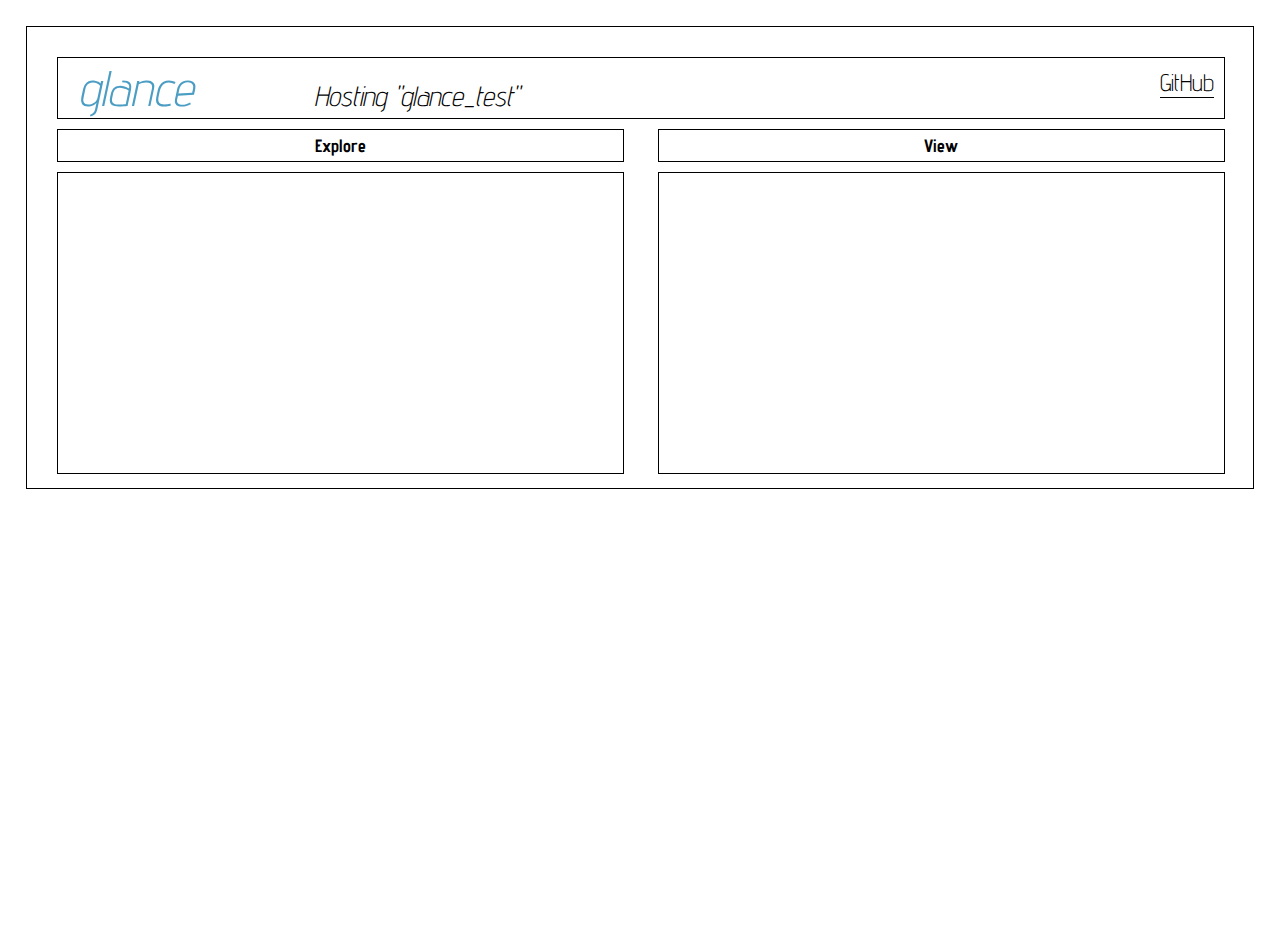
<file: templates/dash.html>
<!DOCTYPE html>
<html lang="en" dir="ltr">
	<head>
		<meta charset="utf-8">
		<title>Glance</title>
		<link rel="stylesheet" href="/static/css/dash.css">
		<link href="https://fonts.googleapis.com/css?family=Advent+Pro:300" rel="stylesheet">
	</head>
	<body>
		<div class="content">

			<div class="col-1-1">
				<i class="logo">glance</i>
				<i class="project-name">Hosting "glance_test"</i>
				<a class="link" href="https://github.com/jessehorne/glance">GitHub</a>
			</div>

			<div class="col-1-2 center-text"><h3>Explore</h3></div>
			<div class="col-1-2 center-text"><h3>View</h3></div>

			<ul id="explorer" class="col-1-2 explorer"></ul>

			<div id="viewer" class="col-1-2 viewer"></div>
		</div>

		<script src="/static/js/glance.js"></script>
	</body>
</html>
</file>
<file: static/css/dash.css>
html, body {
	margin: 0;
	padding: 0;
	color: black;
	background-color: white;
	width: 100%;
	height: 100%;
}

h1 {
	margin: 10px;
	padding: 0;
	font-size: 60px;
}

h2 {
	margin: 10px;
	padding: 0;
	font-size: 40px;
}

h3 {
	margin: 5px;
	padding: 0;
	font-size: 18px;
}

p {
	margin: 20px;
	padding: 0;
	font-size:
}

button {
	border: none;
	color: black;
	padding: 0;
	margin: 0;
	text-align: center;
	text-decoration: underline;
}

button:hover {
	border-style: dashed;
}

li {
	decoration: none;
	border-bottom: 1px solid black;
	margin-left: 30px;
}

li:hover {
	background-color: #eee;
	font-weight: 700;
}

ul {
	overflow: scroll;
	margin: 0;
	padding: 0;
	decoration: none;
	border: 1px solid black;
	overflow-y: scroll;
	font-size: 28px;
	color: #555;
	list-style: none;
}

p {
	margin: 0;
	padding: 0;
	font-size: 18px;
}

.content {
	margin: 2% 2% 2% 2%;
	padding: 0;
	width: 96%;
	height: auto;
	border: 1px solid black;
	background-color: white;
	border-radius: 0px;
	font-family: 'Advent Pro', sans-serif;
	font-weight: 300;
	box-sizing: border-box;
}

.col-1-1 {
	min-height: 20px;
	margin: 2.5%;
	padding: 0;
	width: 95%;
	height: auto;
	border: 1px solid black;
	background-color: white;
	border-radius: 0px;
	display: inline-block;
	margin-bottom: 10px;
}

.col-1-2 {
	min-height: 20px;
	margin-left: 2.5%;
	width: 46%;
	height: auto;
	border: 1px solid black;
	background-color: white;
	border-radius: 0px;
	display: inline-block;
	margin-bottom: 10px;
}

.col-1-3 {
	min-height: 50px;
	margin-left: 2.6%;
	padding: 0;
	width: 29.7%;
	border: 1px solid black;
	background-color: white;
	border-radius: 0px;
	display: inline-block;
	margin-bottom: 10px;
}

.col-1-4 {
	min-height: 50px;
	margin-left: 2.4%;
	padding: 0;
	width: 21.8%;
	border: 1px solid black;
	background-color: white;
	border-radius: 0px;
	display: inline-block;
	margin-bottom: 10px;
}

.col-2-3 {
	min-height: 50px;
	margin-left: 2.5%;
	padding: 0;
	width: 62.2%;
	border: 1px solid black;
	background-color: white;
	border-radius: 0px;
	display: inline-block;
	margin-bottom: 10px;
}

.logo {
	margin: 0;
	padding: 0;
	font-size: 50px;
	margin-left: 20px;
	color: #4B9DC3;
}

.project-name {
	text-align: center;
	font-size: 28px;
	font-style: italic;
	margin: 10%;
	padding: 0;
}

.link {
	margin: 10px;
	padding: 0;
	float: right;
	font-size: 24px;
	color: black;
	text-decoration: none;
	border-bottom: 1px solid black;
}

.link:hover {
	color: #555;
	border-bottom: 1px dashed black;
}

.center-text {
	text-align: center;
	border-left: 1px solid black;
	border-right: 1px solid black;
	font-size: 15px;
}

.explorer {
	min-height: 300px;
	max-height: 300px;
}

.viewer {
	min-height: 300px;
	overflow: scroll;
	text-overflow: scroll;
	white-space: nowrap
}

.file-folder {
	list-style-image: url("/static/icons/folder.svg");
	font-weight: 800;
}

.file-folder:hover {
	background-color: #ccc;
}

.file-image {
	list-style-image: url("/static/icons/image.svg");
}

.file-image:hover {
	background-color: #ccc;
}

.file-document {
	list-style-image: url("/static/icons/text.svg");
}

.file-document:hover {
	background-color: #ccc;
}

.file-unknown {
	list-style-image: url("/static/icons/help.svg");
}

.file-unknown:hover {
	background-color: #ccc;
}

.inner-list {
	margin: 0;
	margin-left: 10px;
	padding: 0;
	decoration: none;
	border: none;
	font-size: 28px;
	color: #555;
	list-style: none;
	min-height: none;
	max-height: none;
	overflow: visible;
	margin-bottom: 5px;
	display: none;
}

.inner-list:hover {
}

.inner-list-container {
	decoration: none;
	border-bottom: 1px dashed black;
}

.inner-list-container:hover {
	background-color: white;
}
</file>
